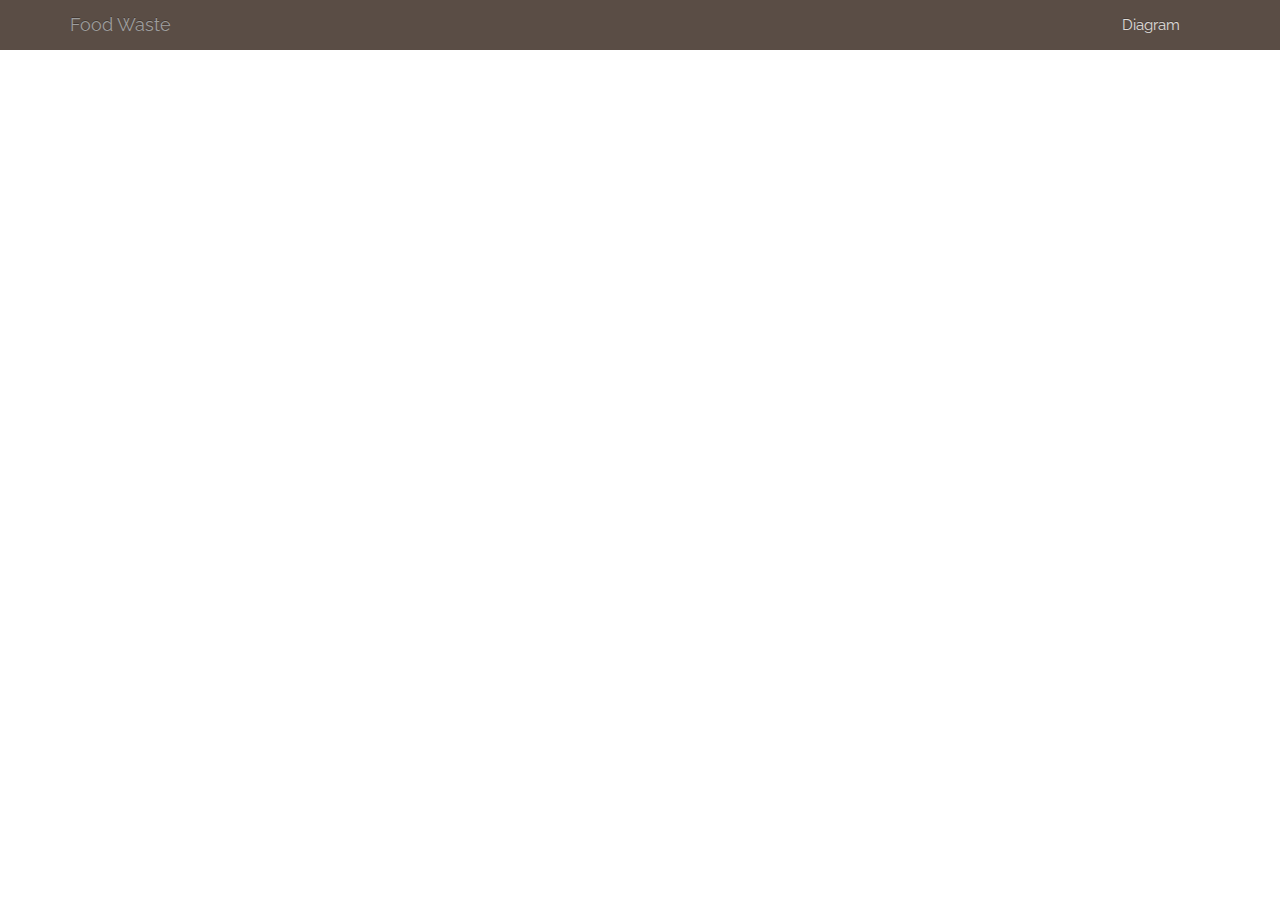
<file: blast/index.html>
<html>
<head>
  <meta charset="UTF-8">
  <meta http-equiv="X-UA-Compatible" content="IE=edge">





  <link rel="icon" href="favicon.ico">

  <!-- fonts -->
  <link rel="stylesheet" href="https://fonts.googleapis.com/css?family=Raleway:300,400,700">
  <link rel="stylesheet" href="https://use.fontawesome.com/releases/v5.8.1/css/all.css" integrity="sha384-50oBUHEmvpQ+1lW4y57PTFmhCaXp0ML5d60M1M7uH2+nqUivzIebhndOJK28anvf" crossorigin="anonymous">

  <!-- bootstrap and theme -->
  <link rel="stylesheet" href="libs/css/bootstrap.min.css">
  <link rel="stylesheet" href="libs/css/bootstrap-theme.min.css">
  <link rel="stylesheet" href="libs/css/bootstrap-horizon.css">
  <link rel="stylesheet" href="libs/css/ladda-themeless.min.css">
  <link rel="stylesheet" href="libs/css/ie10-viewport-bug-workaround.css">
  <link rel="stylesheet" href="app.css">
  <link rel="stylesheet" href=https://cdn.datatables.net/1.11.5/css/jquery.dataTables.min.css>

  <!-- Latest jQuery, Angular and Bootstrap -->
  <script src="libs/js/jquery.min.js"></script>
  <script src="libs/js/angular.min.js"></script>
  <script src="libs/js/angular-route.js"></script>

  <!-- other libraries -->
  <script src="libs/js/bootstrap.min.js"></script>
  <script src="libs/js/spin.min.js"></script>
  <script src="libs/js/ladda.min.js"></script>
  <script src="libs/js/ie10-viewport-bug-workaround.js"></script>
  <script src="libs/js/ie10-viewport-bug-workaround.js"></script>
  <script src="libs/js/sha256.js"></script>
  <script src = "https://code.jquery.com/jquery-3.5.1.js"></script>
  <script src = "https://cdn.datatables.net/1.11.5/js/jquery.dataTables.min.js"></script>

  <!-- lodash.js -->
  <script src="libs/js/lodash.js"></script>

  <!-- App -->
  <script src="app.js"></script>

  <!-- HTML templates -->
  <script>
    // don't load HTML templates from pre-compiled file in development mode
    if (location.hostname !== "localhost" && location.hostname !== "127.0.0.1") {
      document.write('<scr' + 'ipt src="libs/templates.js"></sc' + 'ript>');
    }
  </script>

  <!-- Components -->
  <script src="components/block/block.js"></script>
  <script src="components/chain-info/chain-info.js"></script>
  <script src="components/peer-info/peer-info.js"></script>

  <!-- Pages -->

  <script src="pages/tokens/tokens.js"></script>

  <title>Food Waste Chart</title>
</head>
<body>
<app></app>
</body>
</html>
</file>
<file: blast/app.css>
html {
    position: relative;
    min-height: 100%;
    height: 100%;
}

body {
    font-family: 'Raleway', sans-serif;
    font-size: 16px;
    font-weight: 400;
    color: #888;
    line-height: 18px;
}

body app > .container {
    padding: 60px 15px 0;
}

.container .text-muted {
    margin: 20px 0;
}

body app > .container-fluid {
    padding: 60px 15px 0;
}

.container-fluid .text-muted {
    margin: 20px 0;
}

input, textarea, pre, .form-control {
    font-family: monospace;
    font-size: 13px;
}

block .well-sm {
    font-size: 14px;
    font-weight: 300;
}

.panel .panel-body, intro-page {
    line-height: 24px;
}
.blank1{
    display: none;
}

.blank2{
    display: none;
}

.blank3{
    display: none;
}

.blank4{
    display: none;
}

.blank5{
    display: none;
}

#initial_list{

    position:absolute;
    right:0;

}
#but2{
    display: none;
}
#but3{
    display: none;
}
#but4{
    display: none;
}
#but5{
    display: none;
}
.myline{
position:relative;
margin-top:-17px;
height:5px;
z-index:-1
}
.col-xs-7{
display:inline;
padding-right:20px
}

.well-success {
    transition: background 0.6s;
    background: rgba(147, 255, 75, 0.27);
}

.well-error {
    transition: background 0.6s;
    background: rgba(238, 4, 30, 0.21);
}

.github-ribbon {
    position: absolute;
    top: 0;
    left: 0;
    border: 0;
    z-index: 20000;
}

.navbar-text {
    margin-top: 10px;
    margin-bottom: 8px;
}

h1 chain-info, h3 peer-info {
    font-size: 14px;
    font-family: monospace;
    padding-left: 5px;
}

strong {
    font-weight: 700;
}

a, a:hover, a:focus {
    color: #89cc2d;
    text-decoration: none;
    -o-transition: all .6s;
    -moz-transition: all .6s;
    -webkit-transition: all .6s;
    -ms-transition: all .6s;
    transition: all .6s;
    cursor: pointer;
}

h1, h2 {
    margin-top: 10px;
    font-size: 36px;
    font-weight: 700;
    color: #5a4d45;
    line-height: 44px;
}

h3 {
    font-size: 22px;
    font-weight: 400;
    color: #5a4d45;
    line-height: 30px;
}

img {
    max-width: 100%;
}

.medium-paragraph {
    font-size: 18px;
    line-height: 32px;
}

::-moz-selection {
    background: #89cc2d;
    color: #fff;
    text-shadow: none;
}

::selection {
    background: #89cc2d;
    color: #fff;
    text-shadow: none;
}

.navbar {
    margin-bottom: 0;
    background: #5a4d45;
    border: 0;
    -moz-border-radius: 0;
    -webkit-border-radius: 0;
    border-radius: 0;
    -o-transition: all .6s;
    -moz-transition: all .6s;
    -webkit-transition: all .6s;
    -ms-transition: all .6s;
    transition: all .6s;
}

ul.navbar-nav {
    font-size: 15px;
    color: #fff;
}

.navbar-inverse ul.navbar-nav li a {
    color: #fff;
    opacity: 0.8;
    border: 0;
}

.navbar-inverse ul.navbar-nav li a:hover {
    color: #fff;
    opacity: 1;
    border: 0;
}

.navbar-inverse ul.navbar-nav li a:focus {
    color: #fff;
    outline: 0;
    opacity: 1;
    border: 0;
}

.dropdown-menu {
    background-color: #5a4d45;
}

.dropdown-menu > li > a:hover,
.dropdown-menu > .active > a,
.dropdown-menu > .active > a:hover {
    color: #fff;
    background: #000;
}

:not(.input-group-btn) > button.btn {
    height: 40px;
    margin: 0;
    padding: 0 15px;
    vertical-align: middle;
    background: #89cc2d;
    border: 0;
    font-family: 'Raleway', sans-serif;
    font-size: 15px;
    font-weight: 400;
    line-height: 40px;
    color: #fff;
    -moz-border-radius: 0;
    -webkit-border-radius: 0;
    border-radius: 0;
    text-shadow: none;
    -moz-box-shadow: none;
    -webkit-box-shadow: none;
    box-shadow: none;
    -o-transition: all .6s;
    -moz-transition: all .6s;
    -webkit-transition: all .6s;
    -ms-transition: all .6s;
    transition: all .6s;
}

.input-group-btn button.btn {
    font-family: 'Raleway', sans-serif;
    background: #89cc2d;
    color: #fff;
    border: 1px solid #89cc2d;
    text-shadow: none;
    -moz-box-shadow: none;
    -webkit-box-shadow: none;
    box-shadow: none;
    -o-transition: all .6s;
    -moz-transition: all .6s;
    -webkit-transition: all .6s;
    -ms-transition: all .6s;
    transition: all .6s;
}

.input-group[class*=col-] {
    padding-right: 15px;
}

span.input-group-addon {
    font-size: 13px;
}

.form-control[disabled], .form-control[readonly], fieldset[disabled] .form-control, fieldset[readonly] .form-control {
    cursor: text;
}

button.btn:hover {
    opacity: 0.6;
    color: #fff;
}

button.btn:active {
    outline: 0;
    opacity: 0.6;
    color: #fff;
    -moz-box-shadow: none;
    -webkit-box-shadow: none;
    box-shadow: none;
}

button.btn:focus {
    outline: 0;
    opacity: 0.6;
    background: #89cc2d;
    color: #fff;
}

button.btn:active:focus, button.btn.active:focus {
    outline: 0;
    opacity: 0.6;
    background: #89cc2d;
    color: #fff;
}

button i {
    padding-left: 5px;
    vertical-align: middle;
    font-size: 20px;
    line-height: 20px;
}

.no-left-padding {
    padding-left: 0;
}

svg .link {
    fill: none;
    stroke: #ccc;
    stroke-width: 1.5px;
}

div.tooltip {
    position: absolute;
    min-width: 400px;
    min-height: 50px;
    pointer-events: none;
}

hr {
    color: black;
    border-bottom: 1px solid black;
}

div.as-block.input-group {
  display: inline-block;
  float: left;
}

div.as-block.input-group span {
  line-height: 20px;
}

div.as-block.input-group input,
div.as-block.input-group span,
div.as-block.input-group select.form-control {
  display: inline-block;
  float: left;
}
</file>
<file: blast/libs/css/ladda-themeless.min.css>
/*!
 * Ladda
 * http://lab.hakim.se/ladda
 * MIT licensed
 *
 * Copyright (C) 2014 Hakim El Hattab, http://hakim.se
 */.ladda-button{position:relative}.ladda-button .ladda-spinner{position:absolute;z-index:2;display:inline-block;width:32px;height:32px;top:50%;margin-top:0;opacity:0;pointer-events:none}.ladda-button .ladda-label{position:relative;z-index:3}.ladda-button .ladda-progress{position:absolute;width:0;height:100%;left:0;top:0;background:rgba(0,0,0,0.2);visibility:hidden;opacity:0;-webkit-transition:0.1s linear all !important;-moz-transition:0.1s linear all !important;-ms-transition:0.1s linear all !important;-o-transition:0.1s linear all !important;transition:0.1s linear all !important}.ladda-button[data-loading] .ladda-progress{opacity:1;visibility:visible}.ladda-button,.ladda-button .ladda-spinner,.ladda-button .ladda-label{-webkit-transition:0.3s cubic-bezier(0.175, 0.885, 0.32, 1.275) all !important;-moz-transition:0.3s cubic-bezier(0.175, 0.885, 0.32, 1.275) all !important;-ms-transition:0.3s cubic-bezier(0.175, 0.885, 0.32, 1.275) all !important;-o-transition:0.3s cubic-bezier(0.175, 0.885, 0.32, 1.275) all !important;transition:0.3s cubic-bezier(0.175, 0.885, 0.32, 1.275) all !important}.ladda-button[data-style=zoom-in],.ladda-button[data-style=zoom-in] .ladda-spinner,.ladda-button[data-style=zoom-in] .ladda-label,.ladda-button[data-style=zoom-out],.ladda-button[data-style=zoom-out] .ladda-spinner,.ladda-button[data-style=zoom-out] .ladda-label{-webkit-transition:0.3s ease all !important;-moz-transition:0.3s ease all !important;-ms-transition:0.3s ease all !important;-o-transition:0.3s ease all !important;transition:0.3s ease all !important}.ladda-button[data-style=expand-right] .ladda-spinner{right:-6px}.ladda-button[data-style=expand-right][data-size="s"] .ladda-spinner,.ladda-button[data-style=expand-right][data-size="xs"] .ladda-spinner{right:-12px}.ladda-button[data-style=expand-right][data-loading]{padding-right:56px}.ladda-button[data-style=expand-right][data-loading] .ladda-spinner{opacity:1}.ladda-button[data-style=expand-right][data-loading][data-size="s"],.ladda-button[data-style=expand-right][data-loading][data-size="xs"]{padding-right:40px}.ladda-button[data-style=expand-left] .ladda-spinner{left:26px}.ladda-button[data-style=expand-left][data-size="s"] .ladda-spinner,.ladda-button[data-style=expand-left][data-size="xs"] .ladda-spinner{left:4px}.ladda-button[data-style=expand-left][data-loading]{padding-left:56px}.ladda-button[data-style=expand-left][data-loading] .ladda-spinner{opacity:1}.ladda-button[data-style=expand-left][data-loading][data-size="s"],.ladda-button[data-style=expand-left][data-loading][data-size="xs"]{padding-left:40px}.ladda-button[data-style=expand-up]{overflow:hidden}.ladda-button[data-style=expand-up] .ladda-spinner{top:-32px;left:50%;margin-left:0}.ladda-button[data-style=expand-up][data-loading]{padding-top:54px}.ladda-button[data-style=expand-up][data-loading] .ladda-spinner{opacity:1;top:26px;margin-top:0}.ladda-button[data-style=expand-up][data-loading][data-size="s"],.ladda-button[data-style=expand-up][data-loading][data-size="xs"]{padding-top:32px}.ladda-button[data-style=expand-up][data-loading][data-size="s"] .ladda-spinner,.ladda-button[data-style=expand-up][data-loading][data-size="xs"] .ladda-spinner{top:4px}.ladda-button[data-style=expand-down]{overflow:hidden}.ladda-button[data-style=expand-down] .ladda-spinner{top:62px;left:50%;margin-left:0}.ladda-button[data-style=expand-down][data-size="s"] .ladda-spinner,.ladda-button[data-style=expand-down][data-size="xs"] .ladda-spinner{top:40px}.ladda-button[data-style=expand-down][data-loading]{padding-bottom:54px}.ladda-button[data-style=expand-down][data-loading] .ladda-spinner{opacity:1}.ladda-button[data-style=expand-down][data-loading][data-size="s"],.ladda-button[data-style=expand-down][data-loading][data-size="xs"]{padding-bottom:32px}.ladda-button[data-style=slide-left]{overflow:hidden}.ladda-button[data-style=slide-left] .ladda-label{position:relative}.ladda-button[data-style=slide-left] .ladda-spinner{left:100%;margin-left:0}.ladda-button[data-style=slide-left][data-loading] .ladda-label{opacity:0;left:-100%}.ladda-button[data-style=slide-left][data-loading] .ladda-spinner{opacity:1;left:50%}.ladda-button[data-style=slide-right]{overflow:hidden}.ladda-button[data-style=slide-right] .ladda-label{position:relative}.ladda-button[data-style=slide-right] .ladda-spinner{right:100%;margin-left:0;left:16px}.ladda-button[data-style=slide-right][data-loading] .ladda-label{opacity:0;left:100%}.ladda-button[data-style=slide-right][data-loading] .ladda-spinner{opacity:1;left:50%}.ladda-button[data-style=slide-up]{overflow:hidden}.ladda-button[data-style=slide-up] .ladda-label{position:relative}.ladda-button[data-style=slide-up] .ladda-spinner{left:50%;margin-left:0;margin-top:1em}.ladda-button[data-style=slide-up][data-loading] .ladda-label{opacity:0;top:-1em}.ladda-button[data-style=slide-up][data-loading] .ladda-spinner{opacity:1;margin-top:0}.ladda-button[data-style=slide-down]{overflow:hidden}.ladda-button[data-style=slide-down] .ladda-label{position:relative}.ladda-button[data-style=slide-down] .ladda-spinner{left:50%;margin-left:0;margin-top:-2em}.ladda-button[data-style=slide-down][data-loading] .ladda-label{opacity:0;top:1em}.ladda-button[data-style=slide-down][data-loading] .ladda-spinner{opacity:1;margin-top:0}.ladda-button[data-style=zoom-out]{overflow:hidden}.ladda-button[data-style=zoom-out] .ladda-spinner{left:50%;margin-left:32px;-webkit-transform:scale(2.5);-moz-transform:scale(2.5);-ms-transform:scale(2.5);-o-transform:scale(2.5);transform:scale(2.5)}.ladda-button[data-style=zoom-out] .ladda-label{position:relative;display:inline-block}.ladda-button[data-style=zoom-out][data-loading] .ladda-label{opacity:0;-webkit-transform:scale(0.5);-moz-transform:scale(0.5);-ms-transform:scale(0.5);-o-transform:scale(0.5);transform:scale(0.5)}.ladda-button[data-style=zoom-out][data-loading] .ladda-spinner{opacity:1;margin-left:0;-webkit-transform:none;-moz-transform:none;-ms-transform:none;-o-transform:none;transform:none}.ladda-button[data-style=zoom-in]{overflow:hidden}.ladda-button[data-style=zoom-in] .ladda-spinner{left:50%;margin-left:-16px;-webkit-transform:scale(0.2);-moz-transform:scale(0.2);-ms-transform:scale(0.2);-o-transform:scale(0.2);transform:scale(0.2)}.ladda-button[data-style=zoom-in] .ladda-label{position:relative;display:inline-block}.ladda-button[data-style=zoom-in][data-loading] .ladda-label{opacity:0;-webkit-transform:scale(2.2);-moz-transform:scale(2.2);-ms-transform:scale(2.2);-o-transform:scale(2.2);transform:scale(2.2)}.ladda-button[data-style=zoom-in][data-loading] .ladda-spinner{opacity:1;margin-left:0;-webkit-transform:none;-moz-transform:none;-ms-transform:none;-o-transform:none;transform:none}.ladda-button[data-style=contract]{overflow:hidden;width:100px}.ladda-button[data-style=contract] .ladda-spinner{left:50%;margin-left:0}.ladda-button[data-style=contract][data-loading]{border-radius:50%;width:52px}.ladda-button[data-style=contract][data-loading] .ladda-label{opacity:0}.ladda-button[data-style=contract][data-loading] .ladda-spinner{opacity:1}.ladda-button[data-style=contract-overlay]{overflow:hidden;width:100px;box-shadow:0px 0px 0px 2000px transparent}.ladda-button[data-style=contract-overlay] .ladda-spinner{left:50%;margin-left:0}.ladda-button[data-style=contract-overlay][data-loading]{border-radius:50%;width:52px;box-shadow:0px 0px 0px 2000px rgba(0,0,0,0.8)}.ladda-button[data-style=contract-overlay][data-loading] .ladda-label{opacity:0}.ladda-button[data-style=contract-overlay][data-loading] .ladda-spinner{opacity:1}
</file>
<file: blast/libs/css/ie10-viewport-bug-workaround.css>
/*!
 * IE10 viewport hack for Surface/desktop Windows 8 bug
 * Copyright 2014-2015 Twitter, Inc.
 * Licensed under MIT (https://github.com/twbs/bootstrap/blob/master/LICENSE)
 */

/*
 * See the Getting Started docs for more information:
 * http://getbootstrap.com/getting-started/#support-ie10-width
 */
@-ms-viewport {
    width: device-width;
}

@-o-viewport {
    width: device-width;
}

@viewport {
    width: device-width;
}
</file>
